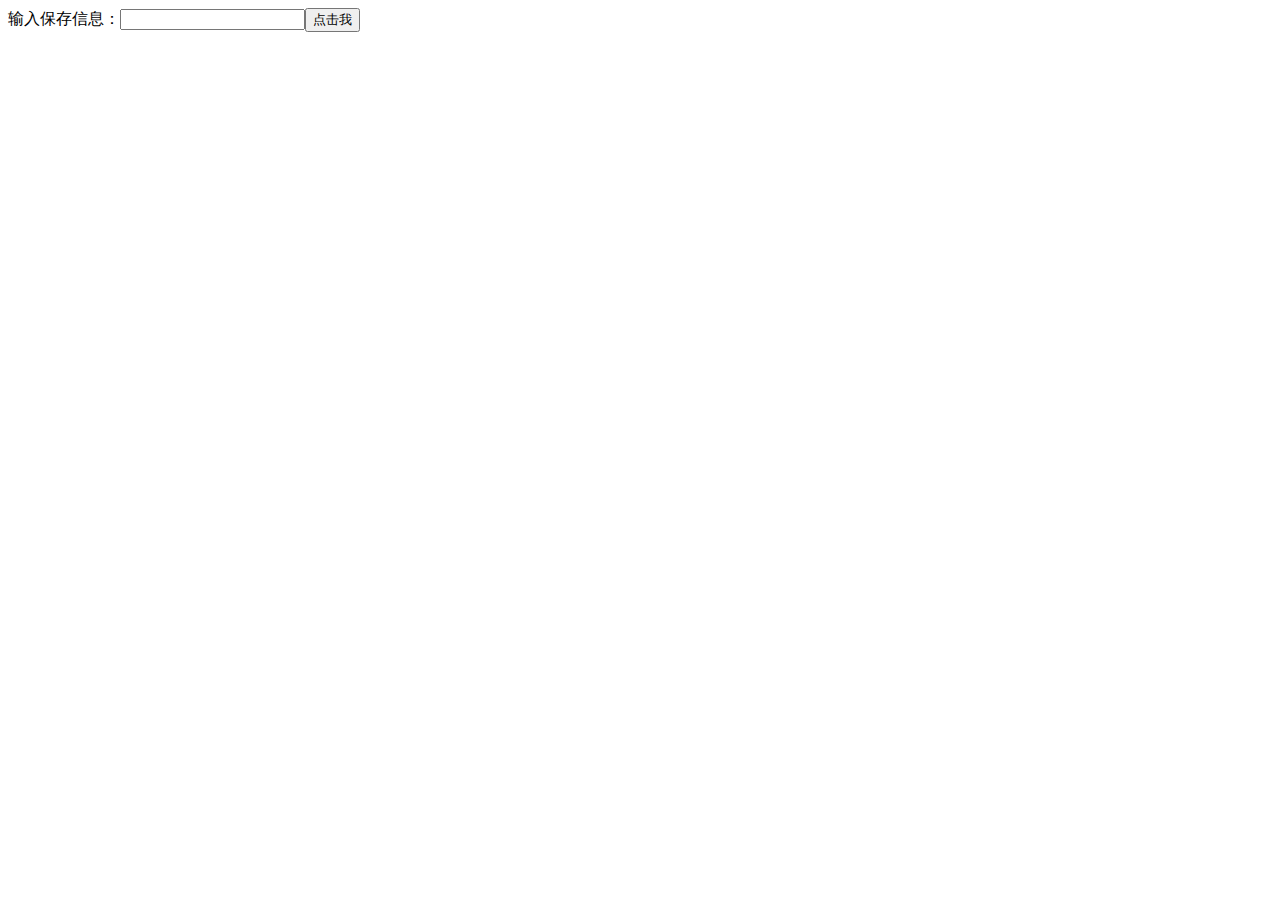
<file: target/classes/static/index.html>
<!DOCTYPE html>
<html lang="en" >
<head>
    <meta charset="UTF-8">
    <title>Title</title>
    <script type="text/javascript">
        function openTest() {
            var xmlhttp;
            if (window.XMLHttpRequest)
            {
                //  IE7+, Firefox, Chrome, Opera, Safari 浏览器执行代码
                xmlhttp=new XMLHttpRequest();
            }
            else
            {
                // IE6, IE5 浏览器执行代码
                xmlhttp=new ActiveXObject("Microsoft.XMLHTTP");
            }

           xmlhttp.open("POST","http://localhost:8080/test/os?context="+document.getElementById("info").value,true);
            xmlhttp.setRequestHeader("Content-type","application/x-www-form-urlencoded");
            xmlhttp.send();
        }
    </script>
</head>
<body>
    输入保存信息：<input type="text" name="info" id="info"/><input type="button" value="点击我" onclick="openTest()">
</body>
</html>
</file>
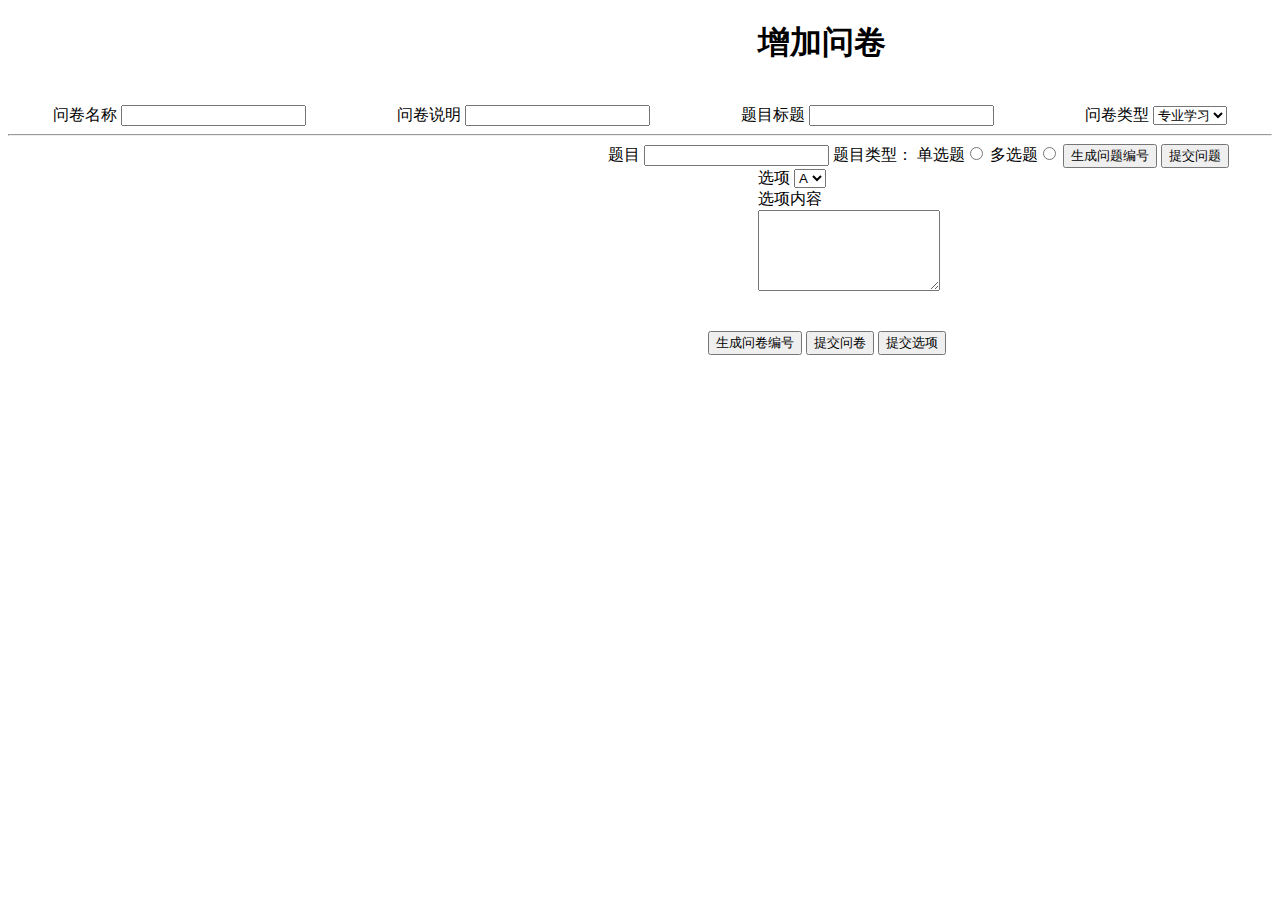
<file: src/main/resources/static/addQuestionnaire.html>
<!DOCTYPE html>
<!--suppress JSUnresolvedVariable -->
<html lang="ch">
<head>
    <meta charset="UTF-8">
    <title>Title</title>
    <!-- 新 Bootstrap4 核心 CSS 文件 -->
    <link rel="stylesheet" href="https://cdn.staticfile.org/twitter-bootstrap/4.3.1/css/bootstrap.min.css">

    <!-- jQuery文件。务必在bootstrap.min.js 之前引入 -->
    <script src="https://cdn.staticfile.org/jquery/3.2.1/jquery.min.js"></script>

    <!-- bootstrap.bundle.min.js 用于弹窗、提示、下拉菜单，包含了 popper.min.js -->
    <script src="https://cdn.staticfile.org/popper.js/1.15.0/umd/popper.min.js"></script>

    <!-- 最新的 Bootstrap4 核心 JavaScript 文件 -->
    <script src="https://cdn.staticfile.org/twitter-bootstrap/4.3.1/js/bootstrap.min.js"></script>
    <link type="text/css" rel="stylesheet" href="first.css">
</head>
<body>
<form>
    <h1 id="dio" name="dio">增加问卷</h1>
    <br/>
    <div id="quesWrite"  name="quesWrite" class="form-group" >
        <div id="first",name="first" >
            <label  class="custom_control-label" for="queName">问卷名称</label>
            <input id ="queName" name="queName" />
        </div>
        <div id="second" name="second" class="form-group">
            <label for="queCon">问卷说明</label>
            <input  id="queCon" name="queCon" type="text"/>
        </div>
        <div id="firth" name="firth" class="form-group">
            <label for="title">题目标题</label>
            <input  id="title" name="title"/>
        </div>
        <div id="third" name="third" class="form-group">
            <label for="queKind" >问卷类型</label>
            <select id="queKind" name="queKind" type="form-control"/>
            <option value="1">专业学习</option>
            <option value="2">生活娱乐</option>
            <option value="3">思想政治</option>
            <option value="4">院校调研</option>
            </select>
        </div>

    </div>
    <hr/>
    <div id="quesMake"  name="quesMake" class="makeques">

        <label for="proname">题目</label>
        <input id="proname" name="proname" type="text"/>
        <label for="choice1" class ="radio-inline">题目类型：</label>
        单选题<input id="choice1"  name="choice" type="radio" value="1"/>
        多选题<input id="choice2"  name="choice" type="radio" value="2"/>
        <input type="button" id="initpro" name="initpro" value="生成问题编号" onclick="Initpronumber()">
        <input type="button" id="probsub" value="提交问题"onclick="subprobelm()">

    </div>
    <div class="fuckyou">
        <label for="optionKind" >选项</label>
        <select id="optionKind" name="optionKind" type="form-control" class="formcon"/>
        <option value="A">A</option>
        <option value="B">B</option>
        <option value="C">C</option>
        <option value="D">D</option>
        </select>
        <br/>
        <label for="optioncontext">选项内容</label>
        <br/>
        <textarea id="optioncontext" name="optioncontext"rows="5" ></textarea>
    </div>
    <br/>
    <br/>
    <div class=".btn-group">
        <input type="button" id="quesinit" name="quesinit" value="生成问卷编号"onclick="Initquesnumber()">
        <input type="button" id="quessub"name="quessub" value="提交问卷" class="button3"onclick="subquesiton()">
        <input type="button" id="optionsub" name="optionsub"value="提交选项" onclick="optionInit()">
    </div>
    <script type="text/javascript">
        var xmlhttp;
        var problemlist=[]; //问题集合
        var optionlist=[];  //选项集合
        var questionnaire = new Questionnaire();
        if (window.XMLHttpRequest)
        {
            //  IE7+, Firefox, Chrome, Opera, Safari 浏览器执行代码
            xmlhttp=new XMLHttpRequest();
        }
        else
        {
            // IE6, IE5 浏览器执行代码
            xmlhttp=new ActiveXObject("Microsoft.XMLHTTP");
        }
        function Problem(){
            this.id;
            this.kindId;
            this.questionnaireId;
            this.problemName;
            this.optionLists;
        }

        function ProblemOption(){
            this.id;
            this.problemId;
            this.optionWord;
        }

        function Questionnaire(){
            this.id;
            this.typeId;
            this.questionTitle;
            this.questionName;
            this.quesionContent;
            this.problemLists;
        }
        function optionInit(){
            var text = document.getElementById("optioncontext").value;
            if (text ==''){
                alert("选项未填");
                return;
            }
            else if(problemlist.length==0||problemlist[problemlist.length-1].optionlists!=null){
                alert("请初始化问题id");
                return;
            }
            else
            {
                alert(text);
                var option=new ProblemOption();
                option.id=$("#optionKind:selected").val();
                option.optionWord=text;
                option.problemId=problemlist[problemlist.length-1].id;
                optionlist.push(option);
                $('#optioncontext').val('');
            }
        }

        function randomString(length, chars) {
            var result = '';
            for (var i = length; i > 0; --i) result += chars[Math.floor(Math.random() * chars.length)];
            return result;
        }
        var rString = randomString(32, '0123456789abcdefghijklmnopqrstuvwxyzABCDEFGHIJKLMNOPQRSTUVWXYZ');

        function Initquesnumber(){
            questionnaire.id=randomString(32,'0123456789');
        }

        function Initpronumber(){
            var firstproblem = new Problem();
            firstproblem.id=randomString(20,'0123456789');
            problemlist.push(firstproblem);
        }
        function subprobelm(){
            var num = problemlist.length;
            if (num==0){
                alert("未初始化问题");
                return;
            }
            else if(document.getElementById("proname").value==''||$('input[name=choice]:checked').val()==''){
                alert("未填写问题内容");
                return;
            }
            else if (questionnaire.id==null){
                alert("未初始化问卷编号");
                return;
            }
            else{
                var radio=document.getElementsByName("choice").value;
                for (let s in radio){
                    if (s.checked()){
                        problemlist[num-1].kindId=s.value;
                    }
                }
                problemlist[num-1].questionnaireId=questionnaire.id;
                problemlist[num-1].problemName=document.getElementById("proname").value;
                problemlist[num-1].optionLists=optionlist;
                optionlist=[];
                document.getElementById("proname").value='';
                $('input[name=choice]:checked').val('');
            }
        }
        function subquesiton(){
            if (document.getElementById("queName").value==''||document.getElementById("queCon").value==''||document.getElementById("title").value==''){
                alert("问卷信息不全");
                return;
            }
            else if(questionnaire.id==null){
                alert("未初始化问卷编号");
                return;
            }
            else{
                questionnaire.typeid=$('#queKind:selected').val();
                questionnaire.questionTitle=$('#title').val();
                $('#title').val('');
                questionnaire.questionContent=$('#queCon').val();
                $('#queCon').val('');
                questionnaire.questionName=$('#queName').val();
                $('#queName').val('');
                questionnaire.problemLists=problemlist;
                problemlist=[];
                var json=JSON.stringify(questionnaire);
                xmlhttp.open("POST","http://localhost:8080/test/add",true);
                xmlhttp.setRequestHeader("Content-type","application/json");
                xmlhttp.onreadystatechange=function(){
                    if(xmlhttp.readyState==4){
                        if(xmlhttp.status==200){
                            var result =JSON.parse(xmlhttp.responseText);
                            if(result.code==0){
                                alert(result.msg);
                            }
                            else{
                                alert("congratulation!添加成功");
                            }
                        }
                    }
                }
                xmlhttp.send(json);
            }
        }
    </script>
</form>
</body>
</html>
</file>
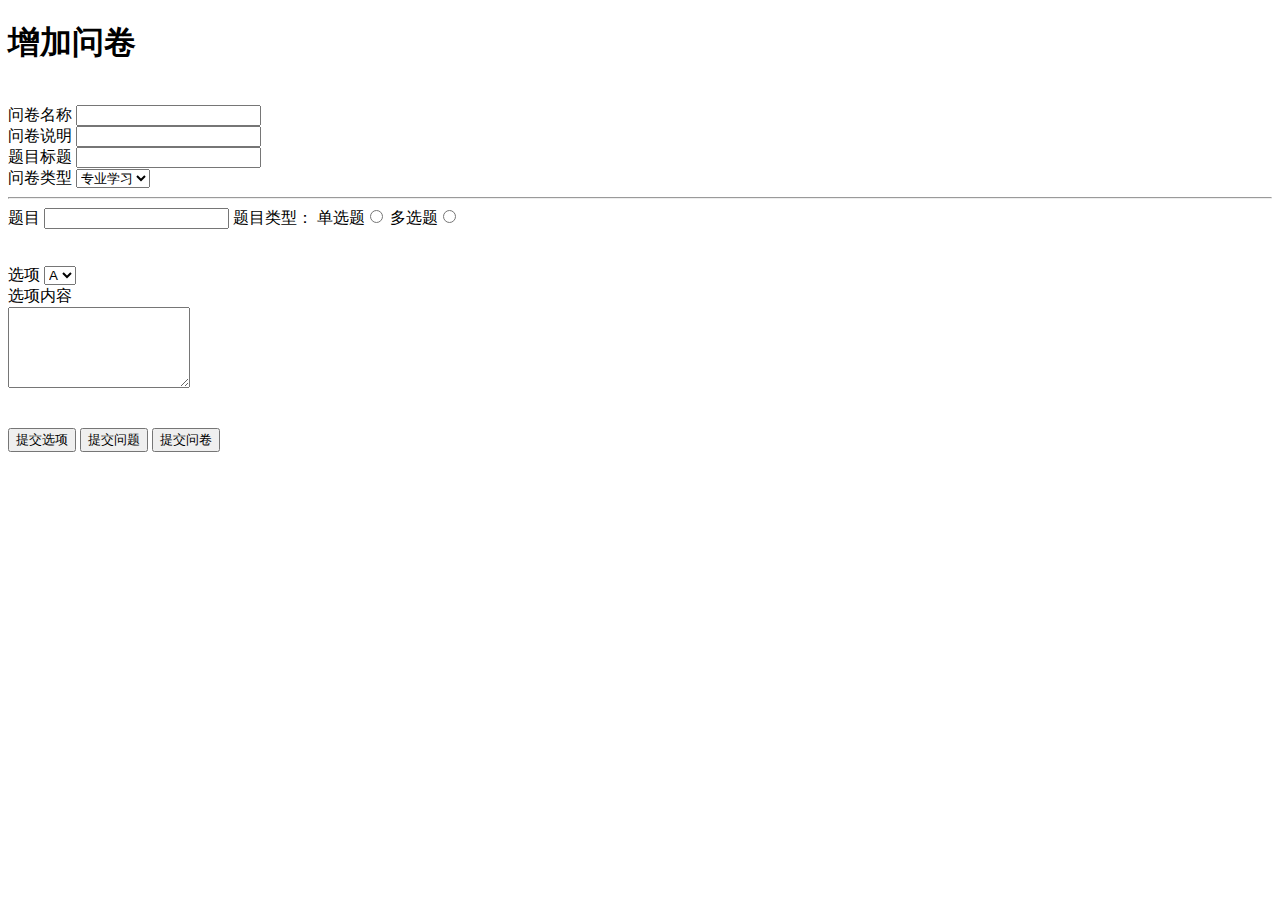
<file: src/main/resources/templates/add.html>
<!DOCTYPE html>
<!--suppress JSUnresolvedVariable -->
<html lang="ch" xmlns:th="http://www.thymeleaf.org">
<head>
    <meta charset="UTF-8"/>
    <title>增加问卷</title>
    <!-- 新 Bootstrap4 核心 CSS 文件 -->
    <link rel="stylesheet" href="https://cdn.staticfile.org/twitter-bootstrap/4.3.1/css/bootstrap.min.css"/>

    <!-- jQuery文件。务必在bootstrap.min.js 之前引入 -->
    <script src="https://cdn.staticfile.org/jquery/3.2.1/jquery.min.js"></script>

    <!-- bootstrap.bundle.min.js 用于弹窗、提示、下拉菜单，包含了 popper.min.js -->
    <script src="https://cdn.staticfile.org/popper.js/1.15.0/umd/popper.min.js"></script>

    <!-- 最新的 Bootstrap4 核心 JavaScript 文件 -->
    <script src="https://cdn.staticfile.org/twitter-bootstrap/4.3.1/js/bootstrap.min.js"></script>
    <link type="text/css" rel="stylesheet" th:href="@{/first.css}"/>
</head>
<body>
<form>
    <h1 id="dio" name="dio">增加问卷</h1>
    <br/>
    <div id="quesWrite"  name="quesWrite" class="form-group" >
        <div id="first",name="first" >
            <label  class="custom_control-label" for="queName">问卷名称</label>
            <input id ="queName" name="queName" />
        </div>
        <div id="second" name="second" class="form-group">
            <label for="queCon">问卷说明</label>
            <input  id="queCon" name="queCon" type="text"/>
        </div>
        <div id="firth" name="firth" class="form-group">
            <label for="title">题目标题</label>
            <input  id="title" name="title"/>
        </div>
        <div id="third" name="third" class="form-group">
            <label for="queKind" >问卷类型</label>
            <select id="queKind" name="queKind" type="form-control"/>
            <option value="1">专业学习</option>
            <option value="2">生活娱乐</option>
            <option value="3">思想政治</option>
            <option value="4">院校调研</option>
            </select>
        </div>

    </div>
    <hr/>
    <div id="quesMake"  name="quesMake" class="makeques">

        <label for="proname">题目</label>
        <input id="proname" name="proname" type="text"/>
        <label for="choice1" class ="radio-inline">题目类型：</label>
        单选题<input id="choice1"  name="choice" type="radio" value="1"/>
        多选题<input id="choice2"  name="choice" type="radio" value="2"/>
        <!--input type="button" id="initpro" name="initpro" value="生成问题编号" onclick="Initpronumber()"-->


    </div>
    <div class="fuckyou">
        <br/>
        <br/>
        <label for="optionKind" >选项</label>
        <select id="optionKind" name="optionKind" type="form-control" class="formcon"/>
        <option value="A">A</option>
        <option value="B">B</option>
        <option value="C">C</option>
        <option value="D">D</option>
        </select>
        <br/>
        <label for="optioncontext">选项内容</label>
        <br/>
        <textarea id="optioncontext" name="optioncontext"rows="5" ></textarea>
    </div>
    <br/>
    <br/>
    <div class=".btn-group">
        <!--input type="button" id="quesinit" name="quesinit" value="生成问卷编号"onclick="Initquesnumber()"-->

        <input type="button" id="optionsub" name="optionsub"value="提交选项" onclick="optionInit()">
        <input type="button" id="probsub" value="提交问题"onclick="subprobelm()">
        <input type="button" id="quessub"name="quessub" value="提交问卷" class="button3"onclick="subquesiton()">
    </div>
    <script type="text/javascript">
        var xmlhttp;
        var problemlist=[]; //问题集合
        var optionlist=[];  //选项集合
        var questionnaire = new Questionnaire();
        if (window.XMLHttpRequest)
        {
            //  IE7+, Firefox, Chrome, Opera, Safari 浏览器执行代码
            xmlhttp=new XMLHttpRequest();
        }
        else
        {
            // IE6, IE5 浏览器执行代码
            xmlhttp=new ActiveXObject("Microsoft.XMLHTTP");
        }
        function Problem(){
            this.id;
            this.kindId;
            this.questionnaireId;
            this.problemName;
            this.optionLists;
        }

        function ProblemOption(){
            this.id;
            this.problemId;
            this.optionWord;
        }

        function Questionnaire(){
            this.id;
            this.typeId;
            this.questionTitle;
            this.questionName;
            this.questionContent;
            this.problemLists;
        }
        function optionInit(){
            var text = document.getElementById("optioncontext").value;
            if (text ==''){
                alert("选项未填");
                return;
            }
            /*else if(problemlist.length==0||problemlist[problemlist.length-1].optionlists!=null){
                alert("请初始化问题id");
                return;
            }*/
            else
            {
                var option=new ProblemOption();
                option.id=$("select#optionKind").find("option:selected").val();
                alert(option.id);
                for(let c=0;c<optionlist.length;c++){
                    if(option.id==optionlist[c].id){
                        alert("选项设置重复，请重新设置");
                        return;
                    }
                }
                option.optionWord=text;
                //option.problemId=problemlist[problemlist.length-1].id;
                optionlist.push(option);
                $('#optioncontext').val('');
                document.getElementById("optioncontext").value='';
            }
        }

        function randomString(length, chars) {
            var result = '';
            for (var i = length; i > 0; --i) result += chars[Math.floor(Math.random() * chars.length)];
            return result;
        }
        var rString = randomString(32, '0123456789abcdefghijklmnopqrstuvwxyzABCDEFGHIJKLMNOPQRSTUVWXYZ');
/*
        function Initquesnumber(){
            questionnaire.id=randomString(32,'0123456789');
        }

        function Initpronumber(){
            var firstproblem = new Problem();
            firstproblem.id=randomString(20,'0123456789');
            problemlist.push(firstproblem);
        }*/
        function subprobelm(){
            /*var num = problemlist.length;
            if (num==0){
                alert("未初始化问题");
                return;
            }*/
            if(document.getElementById("proname").value==''){
                alert("未填写问题内容");
                return;
            }
            else if($("input[type='radio']:checked").val()==undefined){
                alert("未填写问题种类");
                return;
            }
            else if(optionlist.length==0){
                alert("未添加选项");
                return;
            }
            else{
                firstproblem = new Problem();
                firstproblem.id=randomString(20,'0123456789');
                problemlist.push(firstproblem);
                for(let i=0;i<optionlist.length;i++){
                    optionlist[i].problemId=firstproblem.id;
                }
                var num = problemlist.length;
                var radio=document.getElementsByName("choice").value;
                problemlist[num-1].kindId=$("input[type='radio']:checked").val();

                $("input[type='radio']:checked").prop('checked', false);
                //problemlist[num-1].questionnaireId=questionnaire.id;
                problemlist[num-1].problemName=document.getElementById("proname").value;

                problemlist[num-1].optionLists=optionlist;
                optionlist=[];
                document.getElementById("proname").value='';
                alert(problemlist[num-1].kindId);
                $("input[name='choice']:checked").val('');
            }
        }
        function subquesiton(){
            if (document.getElementById("queName").value==''||document.getElementById("queCon").value==''||document.getElementById("title").value==''){
                alert("问卷信息不全");
                return;
            }
            else if(problemlist.length==0||problemlist[problemlist.length-1].kindId==null){
                alert("未添加问题");
                return;
            }
            else{
                questionnaire.id=randomString(32,'0123456789');
                questionnaire.typeId=$('select#queKind option:selected').val();
                questionnaire.questionTitle=$('#title').val();
                $('#title').val('');
                questionnaire.questionContent=$('#queCon').val();
                $('#queCon').val('');
                questionnaire.questionName=$('#queName').val();
                $('#queName').val('');
                questionnaire.problemLists=problemlist;
                problemlist=[];
                for(let a=0;a<questionnaire.problemLists.length;a++){
                    questionnaire.problemLists[a].questionnaireId=questionnaire.id;
                }
                var json=JSON.stringify(questionnaire);
                xmlhttp.open("POST","http://localhost:8080/add/addQuestionnaire",true);
                xmlhttp.setRequestHeader("Content-type","application/json");
                xmlhttp.onreadystatechange=function(){
                    if(xmlhttp.readyState==4){
                        if(xmlhttp.status==200){
                            var result =JSON.parse(xmlhttp.responseText);
                            if(result.code==0){
                                alert(result.msg);
                                return;
                            }
                            else{
                                alert("congratulation!添加成功");
                            }
                        }
                    }
                }
                xmlhttp.send(json);
                alert(json)
            }
        }
    </script>
</form>
</body>
</html>
</file>
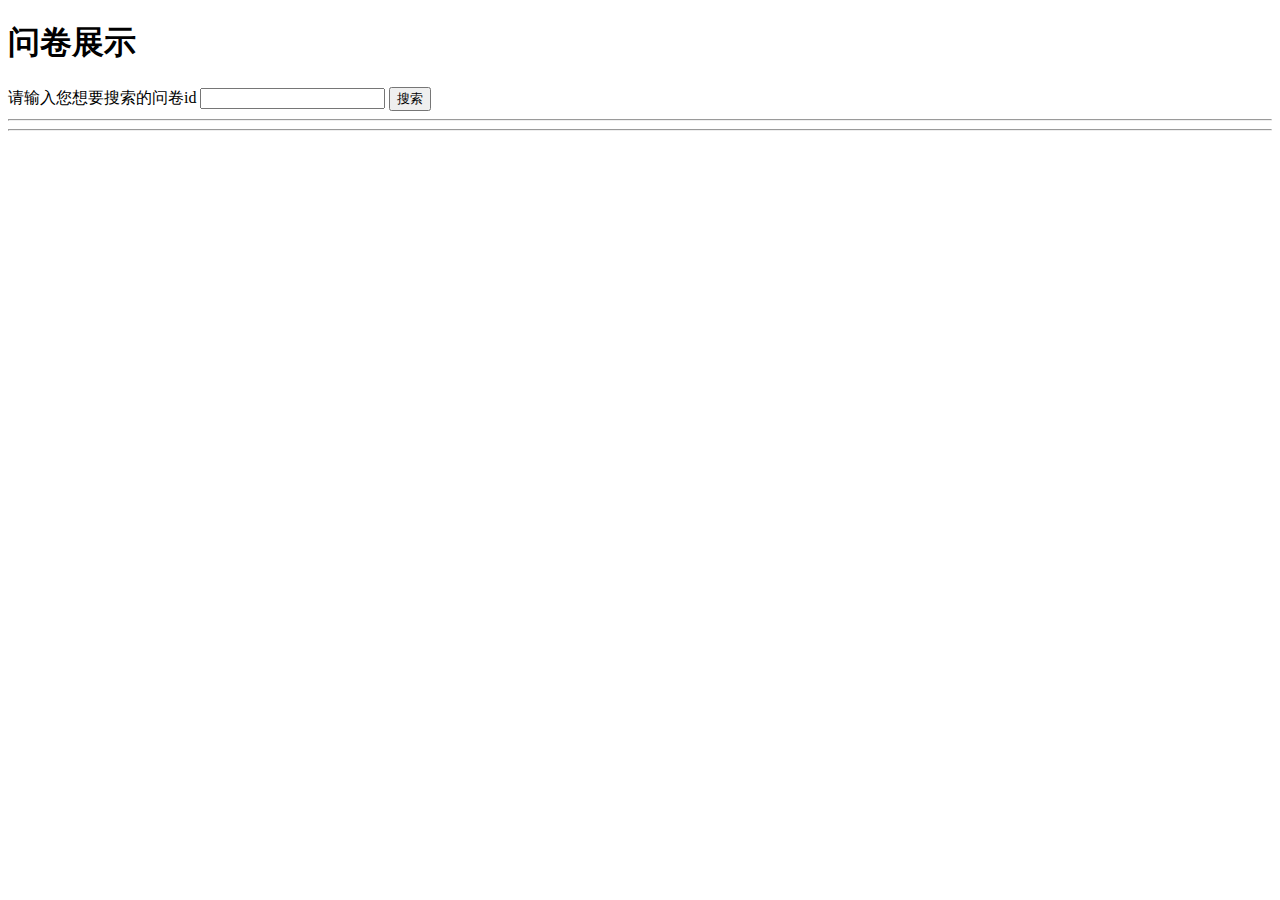
<file: src/main/resources/templates/show.html>
<!DOCTYPE html>
<html lang="ch" xmlns:th="http://www.thymeleaf.org">
<head>
    <meta charset="UTF-8">
    <title>展示问卷</title>
    <!-- 新 Bootstrap4 核心 CSS 文件 -->
    <link rel="stylesheet" href="https://cdn.staticfile.org/twitter-bootstrap/4.3.1/css/bootstrap.min.css"/>

    <!-- jQuery文件。务必在bootstrap.min.js 之前引入 -->
    <script src="https://cdn.staticfile.org/jquery/3.2.1/jquery.min.js"></script>

    <!-- bootstrap.bundle.min.js 用于弹窗、提示、下拉菜单，包含了 popper.min.js -->
    <script src="https://cdn.staticfile.org/popper.js/1.15.0/umd/popper.min.js"></script>

    <!-- 最新的 Bootstrap4 核心 JavaScript 文件 -->
    <script src="https://cdn.staticfile.org/twitter-bootstrap/4.3.1/js/bootstrap.min.js"></script>
    <link type="text/css" rel="stylesheet" th:href="@{/CSS/second.css}"/>
</head>
<body>
<form>
    <div id="title" name="title"class="firstLock">
        <h1><strong>问卷展示</strong></h1>
        <label>请输入您想要搜索的问卷id</label>
        <input id="first" name="first" class="get_id"/>
        <input type="button" id="search" name="search" class="searchIt" value="搜索" onclick="show()">
    </div>
    <div id="show" name="show" class="showtime">
        <hr/>
        <div id="showProblem1" name="showProblem1"class="show1">
        </div>
        <hr/>
        <div id="showProblem2" name="showProblem2"class="show2">
        </div>
    </div>
</form>
<script type="text/javascript">

    function Problem(){
        this.id;
        this.kindId;
        this.questionnaireId;
        this.problemName;
        this.optionLists;
    }

    function ProblemOption(){
        this.id;
        this.problemId;
        this.optionWord;
    }

    function Questionnaire(){
        this.id;
        this.typeId;
        this.questionTitle;
        this.questionName;
        this.questionContent;
        this.problemLists;
    }

    function show() {
        var problem_id = document.getElementById('first').value;
        var xmlhttp;
        var kind1 = '{"1":"专业学习","2":"生活娱乐","3":"思想政治","4":"院校调研"}';
        var kind2 = '{"1":"单选题","2":"多选题"}';
        var option1 = JSON.parse(kind1);
        var option2 = JSON.parse(kind2);
        if (window.XMLHttpRequest) {
            //  IE7+, Firefox, Chrome, Opera, Safari 浏览器执行代码
            xmlhttp = new XMLHttpRequest();
        } else {
            // IE6, IE5 浏览器执行代码
            xmlhttp = new ActiveXObject("Microsoft.XMLHTTP");
        }
        if (problem_id == '') {
            alert("未输入id值");
            return;
        } else {
            var result;
            xmlhttp.open("POST", "http://localhost:8080/show/noPage", true);
            xmlhttp.setRequestHeader("Content-type", "application/x-www-form-urlencoded");
            xmlhttp.send("id="+problem_id);
            xmlhttp.onreadystatechange = function () {
                if (xmlhttp.readyState == 4) {
                    if (xmlhttp.status == 200) {
                        result = JSON.parse(xmlhttp.responseText);
                        if (result.code == 0) {
                            alert(result.msg);

                        } else {

                            var show1 = document.createElement("p");
                            show1.innerHTML = "问卷名称: " + result.data.questionName;
                            var show2 = document.createElement("p");
                            show2.innerHTML = "问卷类型: " + option1[result.data.typeId];
                            var show3 = document.createElement("p");
                            show3.innerHTML = "问题说明: " + result.data.questionContent;
                            var show4 = document.createElement("p");
                            show4.innerHTML = "题目标题: " + result.data.questionTitle;
                            var father1 = document.getElementById("showProblem1");
                            father1.appendChild(show1);
                            father1.appendChild(show2);
                            father1.appendChild(show3);
                            father1.appendChild(show4);
                            var father2 = document.getElementById("showProblem2");
                            for (let pro=0; pro<result.data.problemLists.length; pro++){
                                var show5 = document.createElement("p");
                                show5.innerHTML="题目："+result.data.problemLists[pro].problemName;
                                var show7 = document.createElement("p");
                                show7.innerHTML="类型："+option2[result.data.problemLists[pro].kindId];
                                father2.appendChild(show5);
                                father2.appendChild(show7);
                                for( let pro1=0; pro1<result.data.problemLists[pro].optionLists.length; pro1++){
                                    var show6 = document.createElement("p");
                                    show6.innerHTML=result.data.problemLists[pro].optionLists[pro1].id+' '+result.data.problemLists[pro].optionLists[pro1].optionWord;
                                    father2.appendChild(show6);
                                }
                            }

                        }
                    }
                }

            }

        }

    }



</script>
</body>
</html>
</file>
<file: src/main/resources/static/first.css>
h1{
    padding-left:750px ;
    fontsize:80px;
}

div#quesWrite{
    display:flex;
    flex-direction: row;
    justify-content: space-around;
    aligin-self:flex-start;
}
.makeques{
    padding-left: 600px;
}
.fuckyou{
    padding-left:750px
}


.\.btn-group{
    padding-left: 700px;
}
</file>
